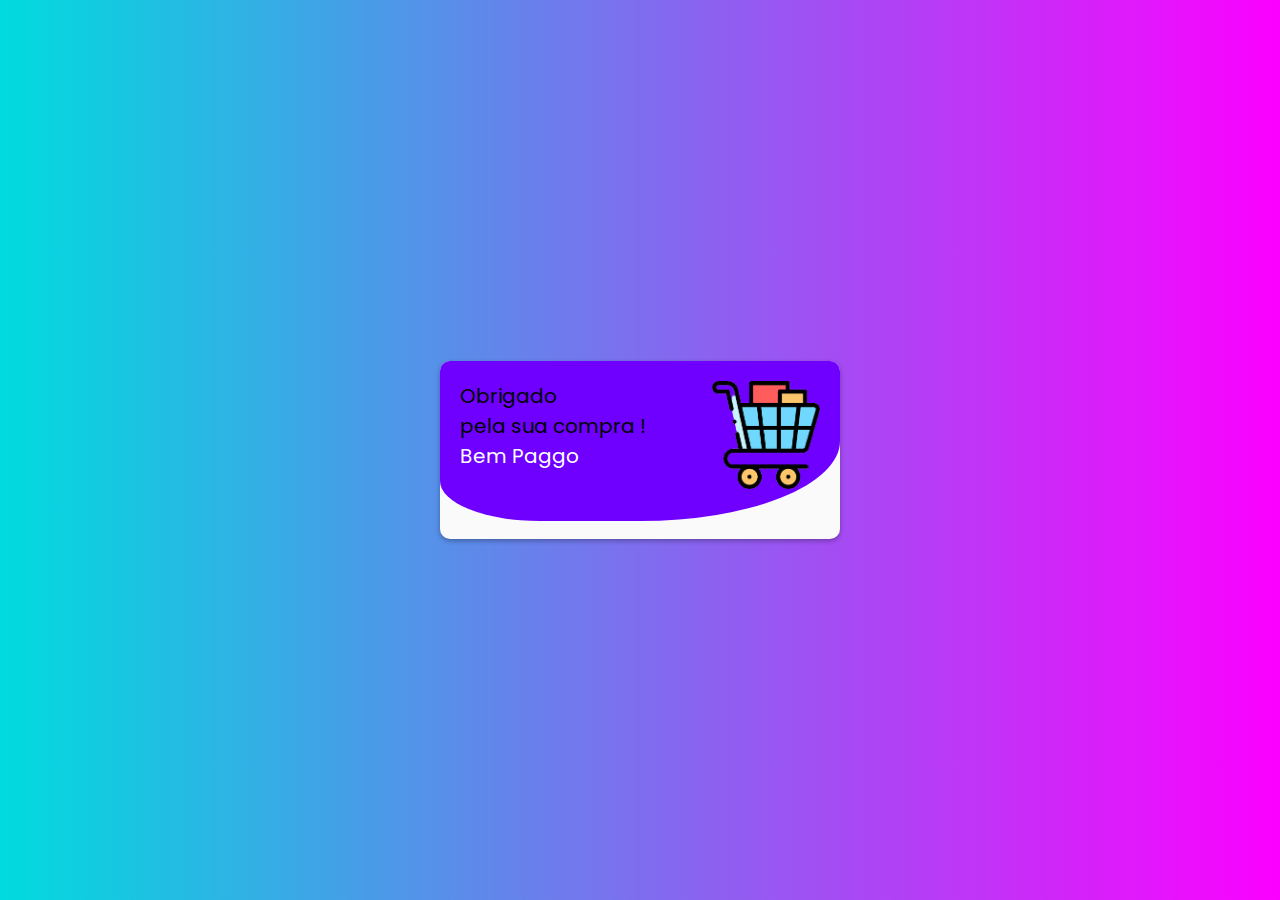
<file: sucess.html>
<!DOCTYPE html>
<html lang="en">
  <head>
    <meta charset="UTF-8" />
    <meta http-equiv="X-UA-Compatible" content="IE=edge" />
    <meta name="viewport" content="width=device-width, initial-scale=1.0" />
    <link rel="stylesheet" href="./style.css" />
    <link rel="preconnect" href="https://fonts.googleapis.com" />
    <link rel="preconnect" href="https://fonts.gstatic.com" crossorigin />
    <link
      href="https://fonts.googleapis.com/css2?family=Poppins:wght@400;500;600;700;900&display=swap"
      rel="stylesheet"
    />
    <title>Compra Efetuada</title>
  </head>
  <body>
    <div class="container">
      <div class="header">
        <img class="imgbox" src="src/shoppingcart.png" align="right">
        <div data-testid="textHeader" class="textHeader">
            <p data-testid="p" class="pHeader">Obrigado</p>
            <p data-testid="p" class="pHeader">pela sua compra !</p>
            <p data-testid="p" class="fullWhiteP">Bem Paggo</p>
        </div>
  </body>
</html>
</file>
<file: style.css>
* {
  box-sizing: border-box;
  margin: 0;
  padding: 0;
  font-family: "Poppins", sans-serif;
}

body {
  width: 100%;
  min-height: 100vh;
  background: linear-gradient(90deg, #00dbde 0%, #fc00ff 100%);
  display: flex;
  justify-content: center;
  align-items: center;
}

.imgbox {
  width:30%;
  padding-bottom: 50px;
}

.pHeader {
  margin: 0px;
}

.fullWhiteP {
  color: #fff;
  margin: 0px;
}

.textHeader {
  padding-bottom: 30px;
  background-color: #6f00ff;
  font-size: 20px;
  border-radius: 50%;
}

.container {
  background-color: #fafafa;
  border-radius: 10px;
  box-shadow: 0 2px 5px rgba(0, 0, 0, 0.3);
  width: 400px;
  max-width: 100%;
  overflow: hidden;
}

.header {
  background-color: #6f00ff;
  padding: 20px;
  border-radius: 0 0 50% 25%;
}

.form {
  padding: 20px;
}

.form-control {
  margin-bottom: 10px;
  padding-bottom: 20px;
  position: relative;
}

.form-control2 {
  padding: 5%;
}
#diminuir {
  background-color: #6f00ff;
  border: 2px solid #6f00ff;
  color: #fff;
  font-size: 14px;
  width: 8%;
  border-radius: 5px;
  padding: 10px;
}
#aumentar {
  background-color: #6f00ff;
  border: 2px solid  #6f00ff;
  color: #fff;
  font-size: 14px;
  width: 8%;
  border-radius: 5px;
  padding: 10px;
 
}
#contagem {
  background-color: #fff;
  border: 2px solid #6f00ff;
  color: #6f00ff;
  font-size: 14px;
  width: 10%;
  border-radius: 10px;
  padding: 10px;
}

#enviar { 
background-color: #6f00ff;
border: 2px solid  #6f00ff;
color: #fff;
font-size: 14px;
width: 30%;
border-radius: 5px;
height:40px

}
</file>
